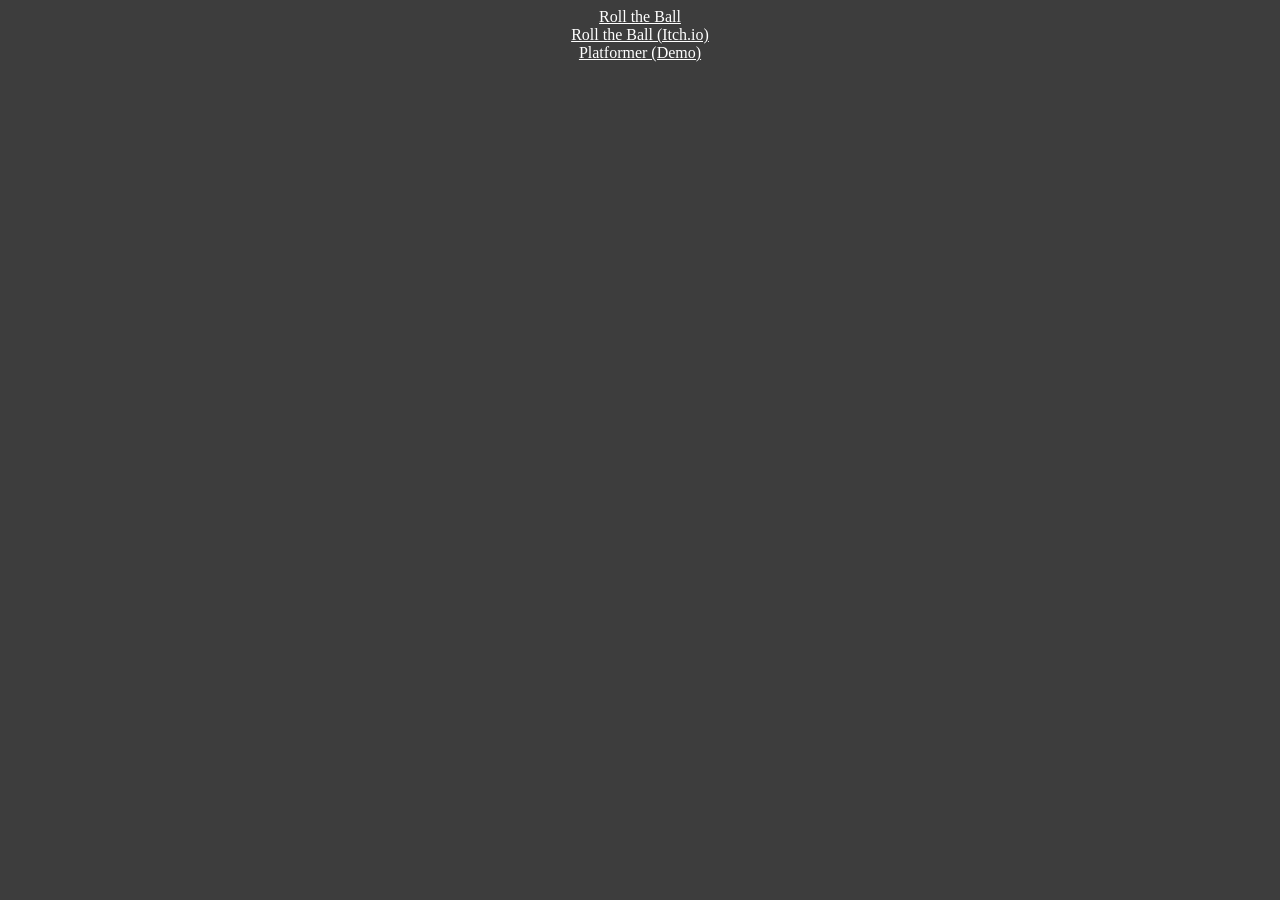
<file: index.html>
<html>
  <head>
    <link rel=stylesheet href="styles.css">
    <link rel=icon href="favicon.ico">
  </head>
  
  <body id="body1" width="100%" height="100%" style="background-color:#3d3d3d;">
    <title>Site.png</title>
    <p>
    <a id="link1" href="/70403" style="color:rgb(255,255,255);">Roll the Ball</a><br>
    <a id="link2" href="https://beaneth-iii.itch.io/roll-the-ball" style="color:rgb(255,255,255);">Roll the Ball (Itch.io)</a><br>
    <a id="link3" href="/391" style="color:rgb(255,255,255);">Platformer (Demo)</a><br>
    </p>
    <script>
      var body = document.getElementById("body1");
      var link1 = document.getElementById("link1");
      var link2 = document.getElementById("link2");
      var link3 = document.getElementById("link3");
      var bgcolor = [Float64Array,Float64Array,Float64Array];
      var txtcolor = [Float64Array,Float64Array,Float64Array];
      function changeColor(){
        bgcolor = [Math.round(Math.floor(Math.random() * 256)),Math.round(Math.floor(Math.random() * 256)),Math.round(Math.floor(Math.random() * 256))];
        txtcolor = [Math.round(Math.abs(255 - bgcolor[0])),Math.round(Math.abs(255 - bgcolor[1])),Math.round(Math.abs(255 - bgcolor[2]))];
        body.style.backgroundColor = `rgb(${bgcolor[0]}, ${bgcolor[1]},${bgcolor[2]})`;
        link1.style.color = `rgb(${txtcolor[0]}, ${txtcolor[1]},${txtcolor[2]})`;
        link2.style.color = `rgb(${txtcolor[0]}, ${txtcolor[1]},${txtcolor[2]})`;
        link3.style.color = `rgb(${txtcolor[0]}, ${txtcolor[1]},${txtcolor[2]})`;
      }
      
      body.addEventListener('click', changeColor)
      body.onclick = changeColor
      //${txtcolor[0]}, ${txtcolor[1]},${txtcolor[2]}
    </script>
  </body>
</html>
</file>
<file: styles.css>
a {
    color: #FFFFFF;
}

body {
    background-color: #3d3d3d;
    margin-left: auto;
    margin-right: auto;
    display: block;
}

p {
    text-align: center;
}
</file>
